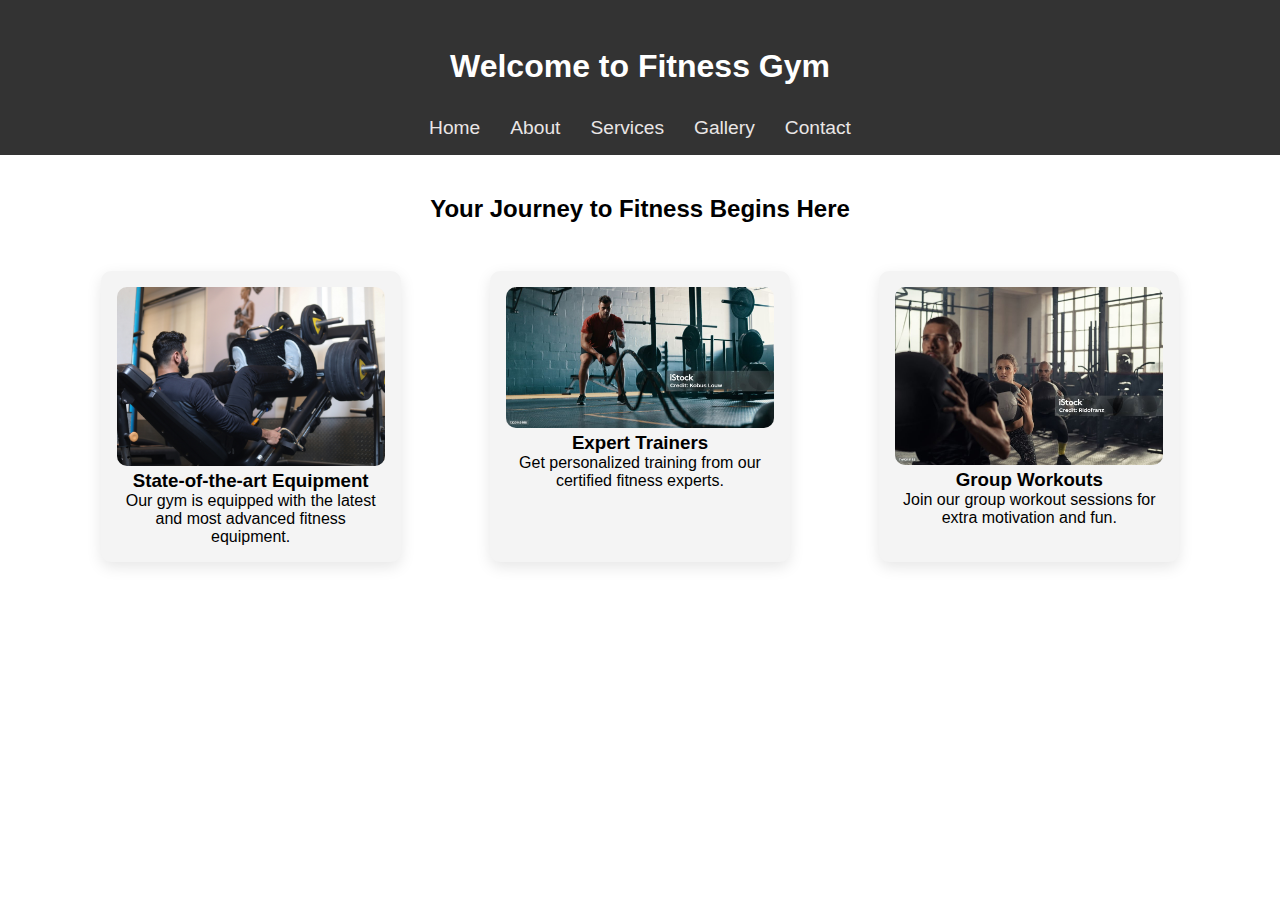
<file: index.html>
<!DOCTYPE html>
<html lang="en">
<head>
  <meta charset="UTF-8">
  <meta name="viewport" content="width=device-width, initial-scale=1.0">
  <title>PROJECTF28</title>
  <link rel="stylesheet" href="style.css">
</head>
<body>
  <header>
    <h1>Welcome to Fitness Gym</h1>
    <nav>
      <ul>
        <li><a href="index.html">Home</a></li>
        <li><a href="about.html">About</a></li>
        <li><a href="services.html">Services</a></li>
        <li><a href="gallery.html">Gallery</a></li>
        <li><a href="contact.html">Contact</a></li>
      </ul>
    </nav>
  </header>

  <div class="container">
    <h2>Your Journey to Fitness Begins Here</h2>
    <div class="card">
      <div class="card-item">
        <img src="images/amol-sonar-wUyiLNXnNHY-unsplash.jpg" alt="Gym Equipment">
        <h3>State-of-the-art Equipment</h3>
        <p>Our gym is equipped with the latest and most advanced fitness equipment.</p>
      </div>
      <div class="card-item">
        <img src="images/istockphoto-1320143958-1024x1024.jpg" alt="Fitness Trainer">
        <h3>Expert Trainers</h3>
        <p>Get personalized training from our certified fitness experts.</p>
      </div>
      <div class="card-item">
        <img src="images/istockphoto-1149241482-1024x1024.jpg" alt="Group Workout">
        <h3>Group Workouts</h3>
        <p>Join our group workout sessions for extra motivation and fun.</p>
      </div>
    </div>
  </div>

  <!-- <footer class="footer">
    <p>© 2024 Fitness Gym. All rights reserved.</p>
  </footer> -->
</body>
</html>
</file>
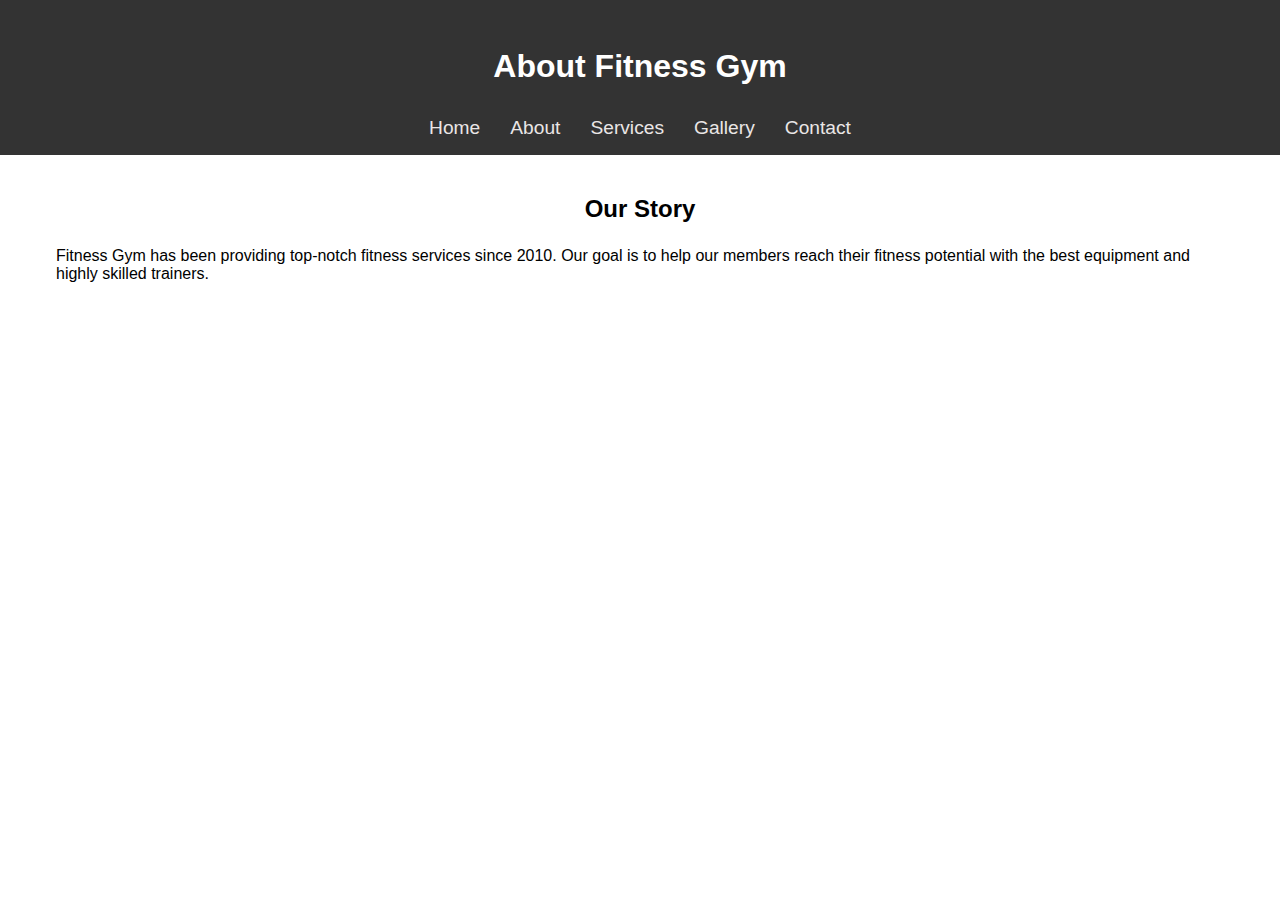
<file: about.html>
<!DOCTYPE html>
<html lang="en">
<head>
  <meta charset="UTF-8">
  <meta name="viewport" content="width=device-width, initial-scale=1.0">
  <title>Fitness Gym - About</title>
  <link rel="stylesheet" href="style.css">
</head>
<body>
  <header>
    <h1>About Fitness Gym</h1>
    <nav>
      <ul>
        <li><a href="index.html">Home</a></li>
        <li><a href="about.html">About</a></li>
        <li><a href="services.html">Services</a></li>
        <li><a href="gallery.html">Gallery</a></li>
        <li><a href="contact.html">Contact</a></li>
      </ul>
    </nav>
  </header>

  <div class="container">
    <h2>Our Story</h2>
    <p>Fitness Gym has been providing top-notch fitness services since 2010. Our goal is to help our members reach their fitness potential with the best equipment and highly skilled trainers.</p>
  </div>
</body>
</html>
</file>
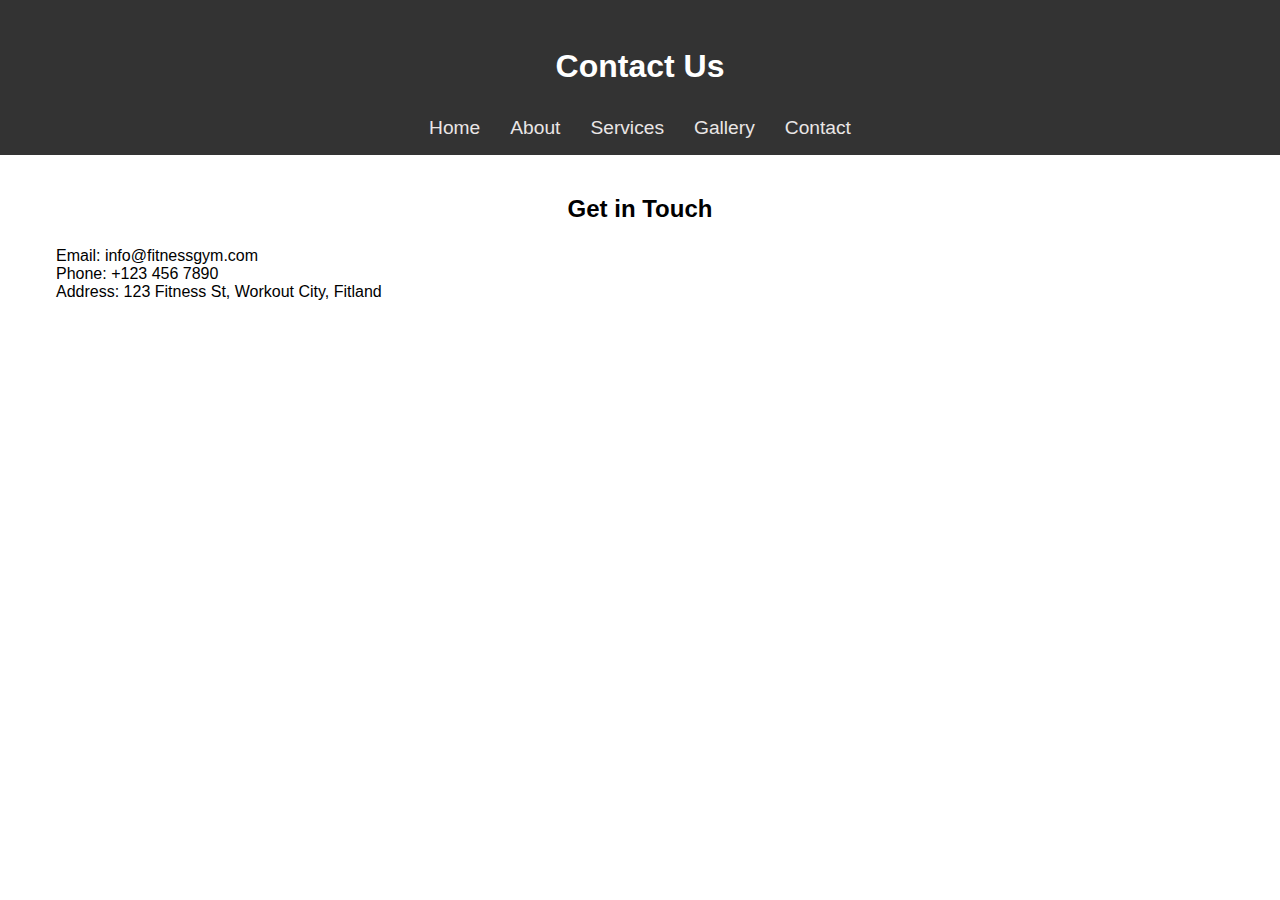
<file: contact.html>
<!DOCTYPE html>
<html lang="en">
<head>
  <meta charset="UTF-8">
  <meta name="viewport" content="width=device-width, initial-scale=1.0">
  <title>Fitness Gym - Contact</title>
  <link rel="stylesheet" href="style.css">
</head>
<body>
  <header>
    <h1>Contact Us</h1>
    <nav>
      <ul>
        <li><a href="index.html">Home</a></li>
        <li><a href="about.html">About</a></li>
        <li><a href="services.html">Services</a></li>
        <li><a href="gallery.html">Gallery</a></li>
        <li><a href="contact.html">Contact</a></li>
      </ul>
    </nav>
  </header>

  <div class="container">
    <h2>Get in Touch</h2>
    <p>Email: info@fitnessgym.com</p>
    <p>Phone: +123 456 7890</p>
    <p>Address: 123 Fitness St, Workout City, Fitland</p>
  </div>
</body>
</html>
</file>
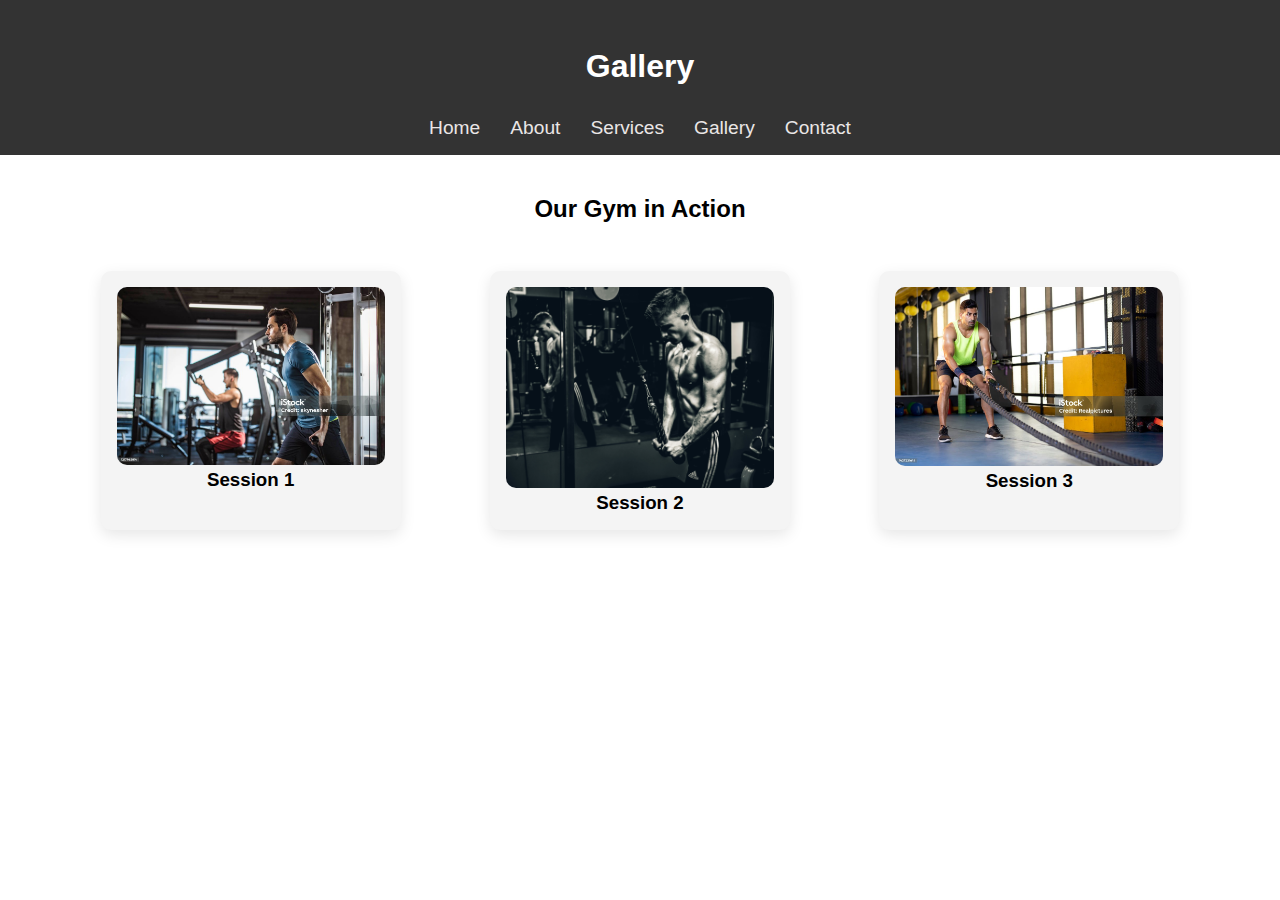
<file: gallery.html>
<!DOCTYPE html>
<html lang="en">
<head>
  <meta charset="UTF-8">
  <meta name="viewport" content="width=device-width, initial-scale=1.0">
  <title>Fitness Gym - Gallery</title>
  <link rel="stylesheet" href="style.css">
</head>
<body>
  <header>
    <h1>Gallery</h1>
    <nav>
      <ul>
        <li><a href="index.html">Home</a></li>
        <li><a href="about.html">About</a></li>
        <li><a href="services.html">Services</a></li>
        <li><a href="gallery.html">Gallery</a></li>
        <li><a href="contact.html">Contact</a></li>
      </ul>
    </nav>
  </header>

  <div class="container">
    <h2>Our Gym in Action</h2>
    <div class="card">
      <div class="card-item">
        <img src="images/istockphoto-1217962814-1024x1024.jpg" alt="Gym Session">
        <h3>Session 1</h3>
      </div>
      <div class="card-item">
        <img src="images/daniel-apodaca-WdoQio6HPVA-unsplash.jpg" alt="Gym Session">
        <h3>Session 2</h3>
      </div>
      <div class="card-item">
        <img src="images/istockphoto-1427221641-1024x1024.jpg" alt="Gym Session">
        <h3>Session 3</h3>
      </div>
    </div>
  </div>
</body>
</html>
</file>
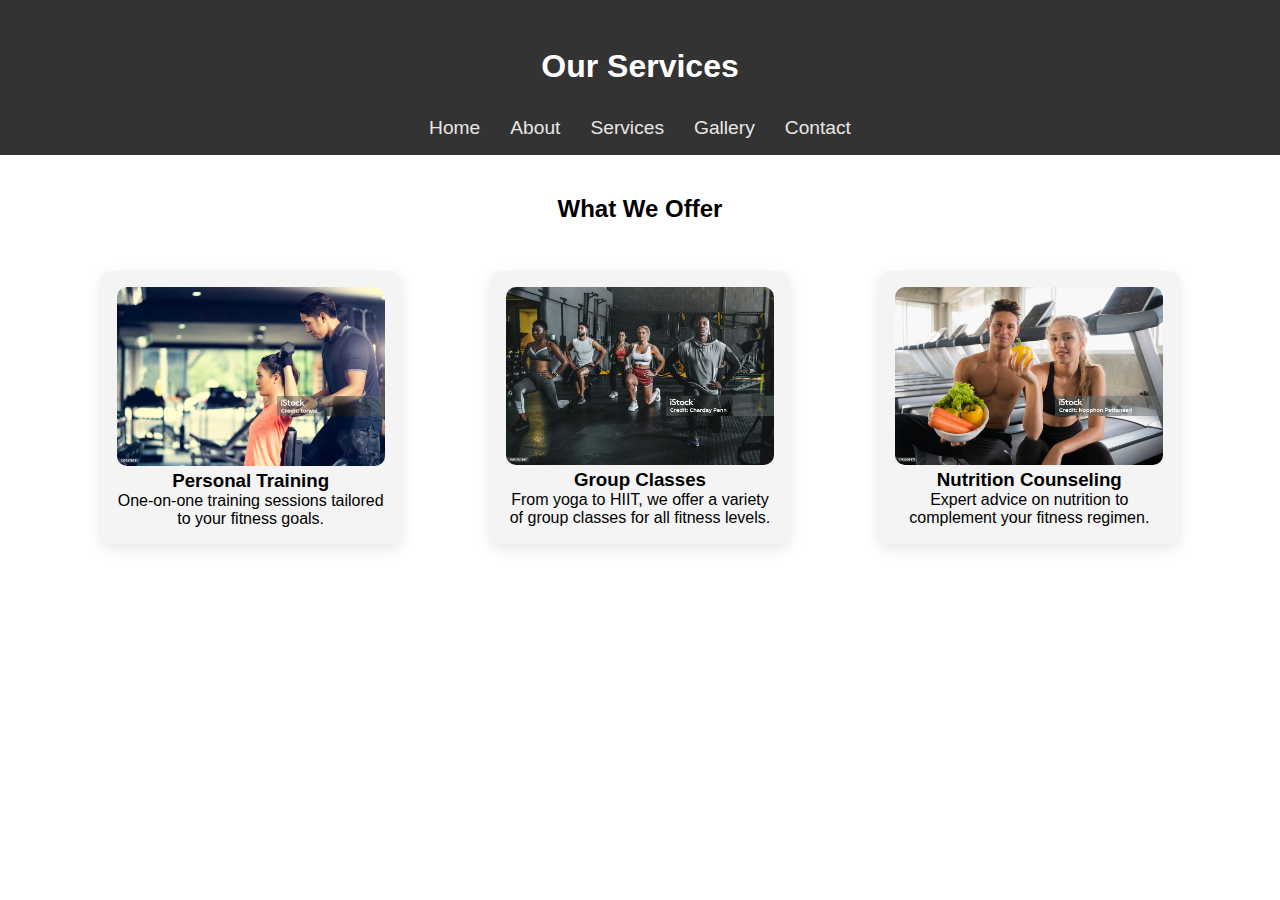
<file: services.html>
<!DOCTYPE html>
<html lang="en">
<head>
  <meta charset="UTF-8">
  <meta name="viewport" content="width=device-width, initial-scale=1.0">
  <title>Fitness Gym - Services</title>
  <link rel="stylesheet" href="style.css">
</head>
<body>
  <header>
    <h1>Our Services</h1>
    <nav>
      <ul>
        <li><a href="index.html">Home</a></li>
        <li><a href="about.html">About</a></li>
        <li><a href="services.html">Services</a></li>
        <li><a href="gallery.html">Gallery</a></li>
        <li><a href="contact.html">Contact</a></li>
      </ul>
    </nav>
  </header>

  <div class="container">
    <h2>What We Offer</h2>
    <div class="card">
      <div class="card-item">
        <img src="images/istockphoto-1270378731-1024x1024.jpg" alt="Personal Training">
        <h3>Personal Training</h3>
        <p>One-on-one training sessions tailored to your fitness goals.</p>
      </div>
      <div class="card-item">
        <img src="images/istockphoto-1494134867-1024x1024.jpg" alt="Group Classes">
        <h3>Group Classes</h3>
        <p>From yoga to HIIT, we offer a variety of group classes for all fitness levels.</p>
      </div>
      <div class="card-item">
        <img src="images/istockphoto-1192009371-1024x1024.jpg" alt="Nutrition Counseling">
        <h3>Nutrition Counseling</h3>
        <p>Expert advice on nutrition to complement your fitness regimen.</p>
      </div>
    </div>
  </div>
</body>
</html>
</file>
<file: style.css>
* {
    margin: 0;
    padding: 0;
    box-sizing: border-box;
  }
  
  body {
    font-family: Arial, sans-serif;
  }
  
  header {
    background-color: #333;
    color: white;
    padding: 1em 0;
    text-align: center;
  }
  
  nav ul {
    display: flex;
    list-style-type: none;
    justify-content: center;
    padding: 0;
  }
  
  nav ul li {
    margin: 0 15px;
  }
  
  nav ul li a {
    color: rgb(234, 230, 230);
    text-decoration: none;
    font-size: 1.2em;
  }
  
  .container {
    max-width: 1200px;
    margin: 0 auto;
    padding: 1em;
  }
  
  h1, h2 {
    text-align: center;
    margin: 1em 0;
  }
  
  .card {
    display: flex;
    flex-wrap: wrap;
    justify-content: space-around;
    margin: 2em 0;
  }
  
  .card-item {
    background-color: #f4f4f4;
    width: 300px;
    margin: 1em;
    padding: 1em;
    text-align: center;
    border-radius: 10px;
    box-shadow: 0 5px 15px rgba(0, 0, 0, 0.1);
  }
  
  .card-item img {
    max-width: 100%;
    border-radius: 10px;
  }
  
  .footer {
    background-color: #333;
    color: white;
    padding: 1em 0;
    text-align: center;
  }
  
  @media screen and (max-width: 768px) {
    nav ul {
      flex-direction: column;
    }
    
    .card {
      flex-direction: column;
      align-items: center;
    }
  }
</file>
